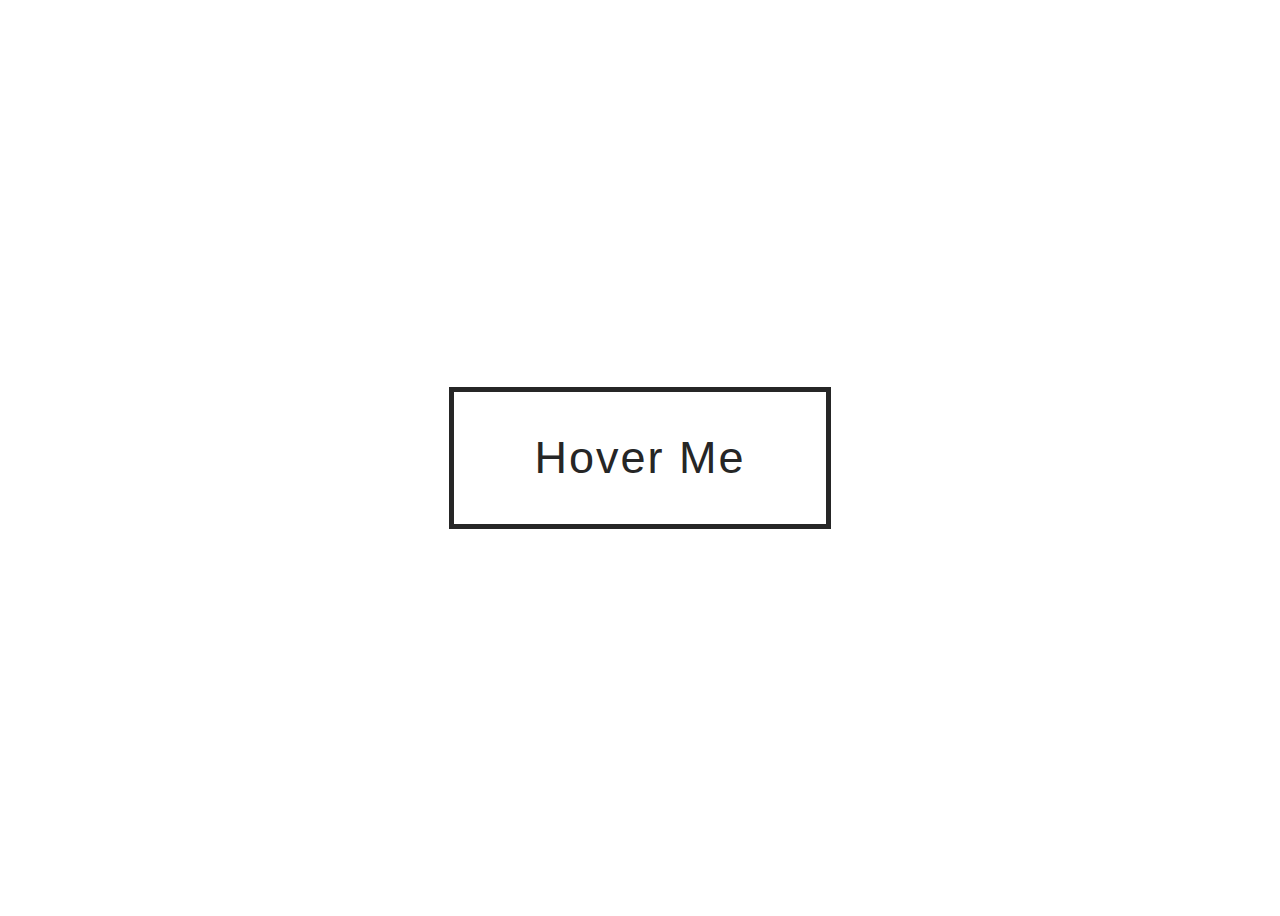
<file: creative-hover-effect/index.html>
<!DOCTYPE html>
<html lang="en">
<head>
    <meta charset="UTF-8">
    <meta http-equiv="X-UA-Compatible" content="IE=edge">
    <meta name="viewport" content="width=device-width, initial-scale=1.0">
    <link rel="stylesheet" href="style.css">
    <title>Document</title>
</head>
<body>
    <a href="#">Hover Me</a>
</body>
</html>
</file>
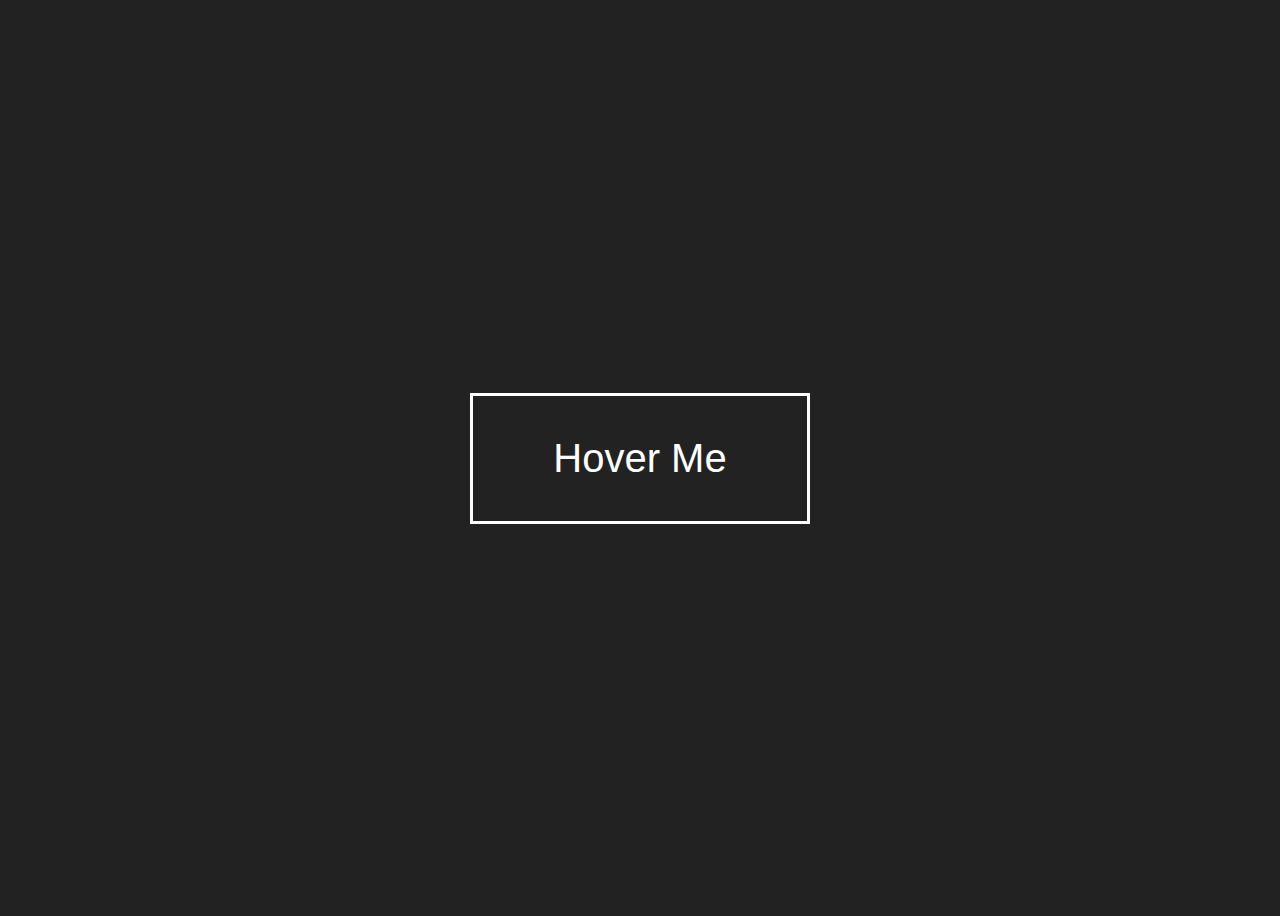
<file: creative_button_glowing_effect/index.html>
<!DOCTYPE html>
<html lang="en">
<head>
    <meta charset="UTF-8">
    <meta http-equiv="X-UA-Compatible" content="IE=edge">
    <meta name="viewport" content="width=device-width, initial-scale=1.0">
    <link rel="stylesheet" href="style.css">

    <link rel="preconnect" href="https://fonts.googleapis.com">
    <link rel="preconnect" href="https://fonts.gstatic.com" crossorigin>
    <link href="https://fonts.googleapis.com/css2?family=Roboto:wght@100;300;400;900&display=swap" rel="stylesheet">

    <title>Document</title>
</head>
<body>
    <a href="#">Hover Me</a>
</body>
</html>
</file>
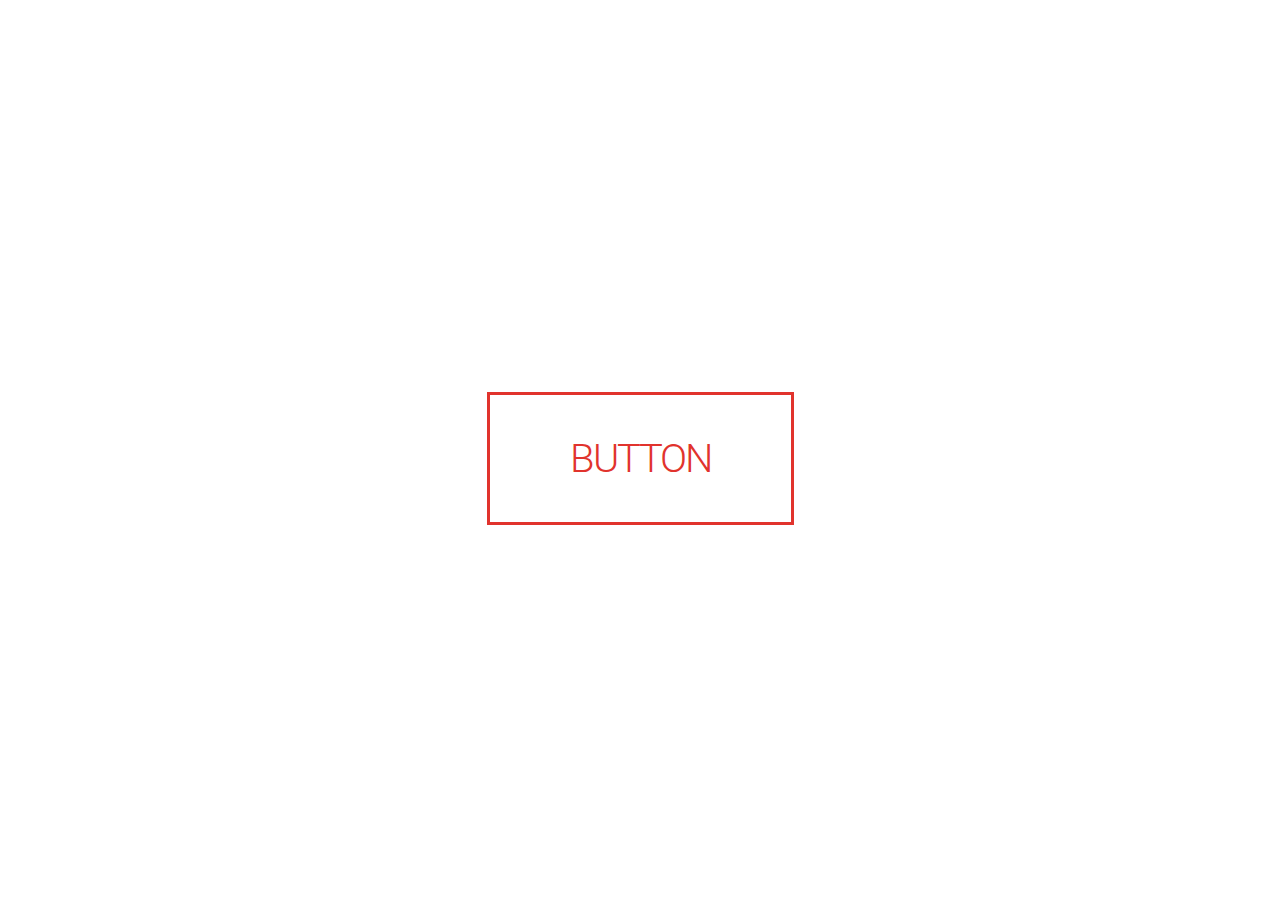
<file: creative_button_stretching_effect/index.html>
<!DOCTYPE html>
<html lang="en">
<head>
    <meta charset="UTF-8">
    <meta http-equiv="X-UA-Compatible" content="IE=edge">
    <meta name="viewport" content="width=device-width, initial-scale=1.0">
    <link rel="stylesheet" href="style.css">

    <link rel="preconnect" href="https://fonts.googleapis.com">
    <link rel="preconnect" href="https://fonts.gstatic.com" crossorigin>
    <link href="https://fonts.googleapis.com/css2?family=Roboto:wght@100;300;400;900&display=swap" rel="stylesheet">

    <title>Document</title>
</head>
<body>
    <a href="#">Button</a>
</body>
</html>
</file>
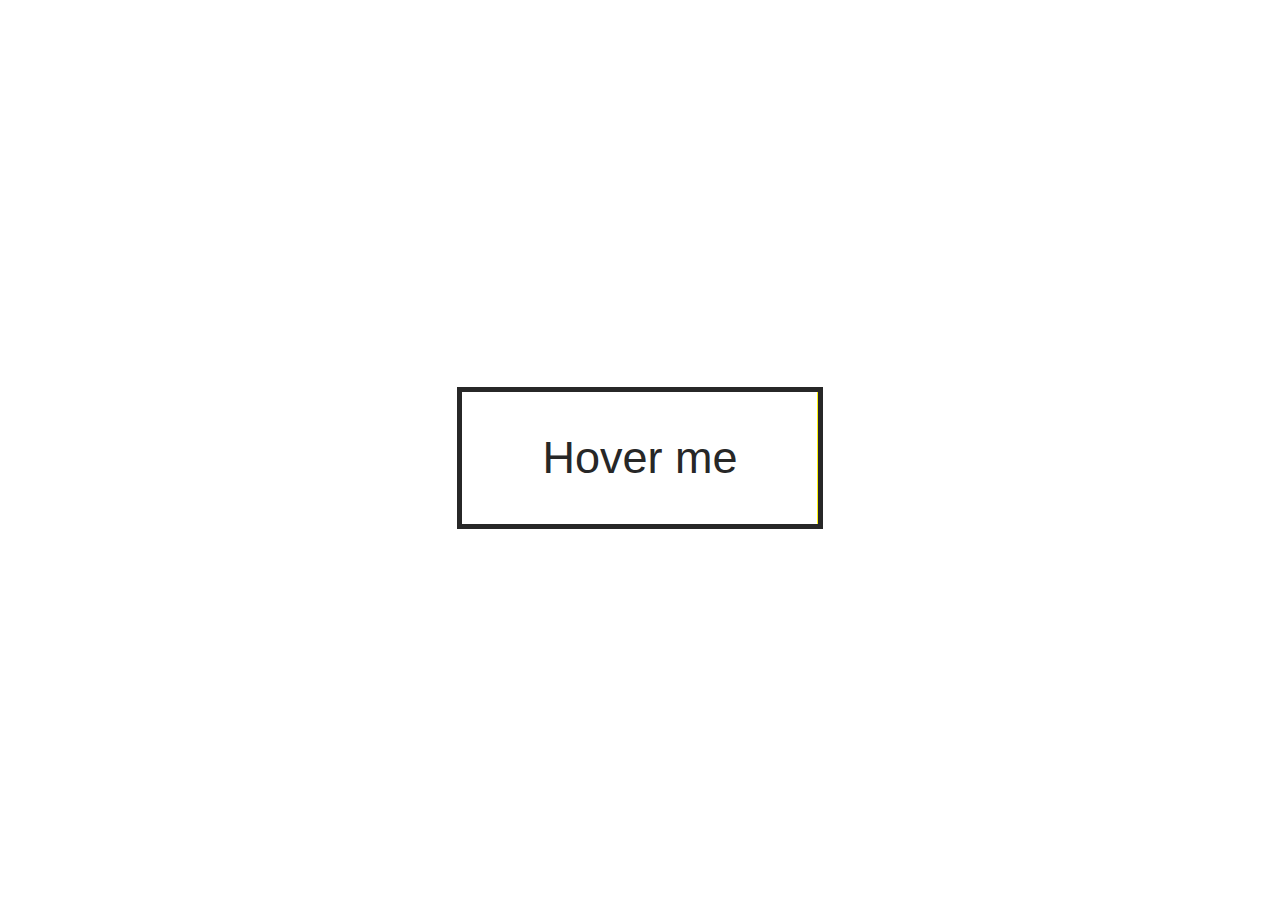
<file: rotated-button-effect/index.html>
<!DOCTYPE html>
<html lang="en">
<head>
    <meta charset="UTF-8">
    <meta http-equiv="X-UA-Compatible" content="IE=edge">
    <meta name="viewport" content="width=device-width, initial-scale=1.0">
    <link rel="stylesheet" href="style.css">
    <title>Document</title>
</head>
<body>
    <a href="#">Hover me</a>
</body>
</html>
</file>
<file: creative-hover-effect/style.css>
body {
    height: 100vh;
    display: flex;
    justify-content: center;
    align-items: center;
}

a {
    padding: 40px 80px;
    font-family: sans-serif;
    text-decoration: none;
    color: #262626;
    font-size: 45px;
    letter-spacing: 2px;
    border: 5px solid #262626;
    position: relative;
    transition: all 1s;
}

a:hover {
    color: #fff;
}

a::before {
    content: '';
    position: absolute;
    top: 0;
    left: 0;
    width: 100%;
    height: 100%;
    background-color: #262626;
    transition: all 1s;
    z-index: -1;
    transform: rotateX(90deg);
}

a::after {
    content: '';
    position: absolute;
    top: 0;
    left: 0;
    width: 100%;
    height: 100%;
    background-color: #262626;
    transition: all 1s;
    z-index: -1;
    transform: rotateY(90deg);
}

a:hover::before {
    transform: rotateX(0deg);
}

a:hover::after {
    transform: rotateY(0deg);
}
</file>
<file: creative_button_glowing_effect/style.css>
body {
    height: 100vh;
    display: flex;
    justify-content: center;
    align-items: center;
    background: #222;

}

a {
    text-decoration: none;
    color: white;
    font-family: sans-serif;
    font-size: 40px;
    border: 3px solid white;
    padding: 40px 80px;
    transition: all .4s;
    position: relative;
    overflow: hidden;
}

a:hover {
    background-color: #f44335;
}

a::before {
    content: '';
    background-color: white;
    top: 0;
    left: 0;
    width: 100%;
    height: 50px;
    position: absolute;
    transform: translateX(-100%) rotate(45deg);
    transition: all .4s;
}

a:hover::before {
    transform: translateX(100%) rotate(45deg);
}
</file>
<file: creative_button_stretching_effect/style.css>
body {
    height: 100vh;
    display: flex;
    justify-content: center;
    align-items: center;
}

a {
    text-decoration: none;
    padding: 40px 80px;
    color: #e1332d;
    border: 3px solid #e1332d;
    text-transform: uppercase;
    font-size: 40px;
    font-family: 'roboto';
    font-weight: 300;
    letter-spacing: -2px;
    transition: all .5s;
}

a:hover {
    font-weight: 900;
    letter-spacing: 10px;
    border: 7px solid #e1332d;
}
</file>
<file: rotated-button-effect/style.css>
body {
    height: 100vh;
    display: flex;
    justify-content: center;
    align-items: center;
}

a {
    text-decoration: none;
    color: #272727;
    font-family: sans-serif;
    font-size: 45px;
    border: 5px solid #272727;
    padding: 40px 80px;
    position: relative;
    overflow: hidden;
}

a::before {
    content: '';
    position: absolute;
    top: 0;
    left: 0;
    background-color: #fff200;
    height: 100%;
    width: 100%;
    z-index: -1;
    transform-origin: bottom right;
    transform: rotate(90deg);
    transition: all 1s;
}

a:hover::before {
    transform: rotate(0deg);
}
</file>
